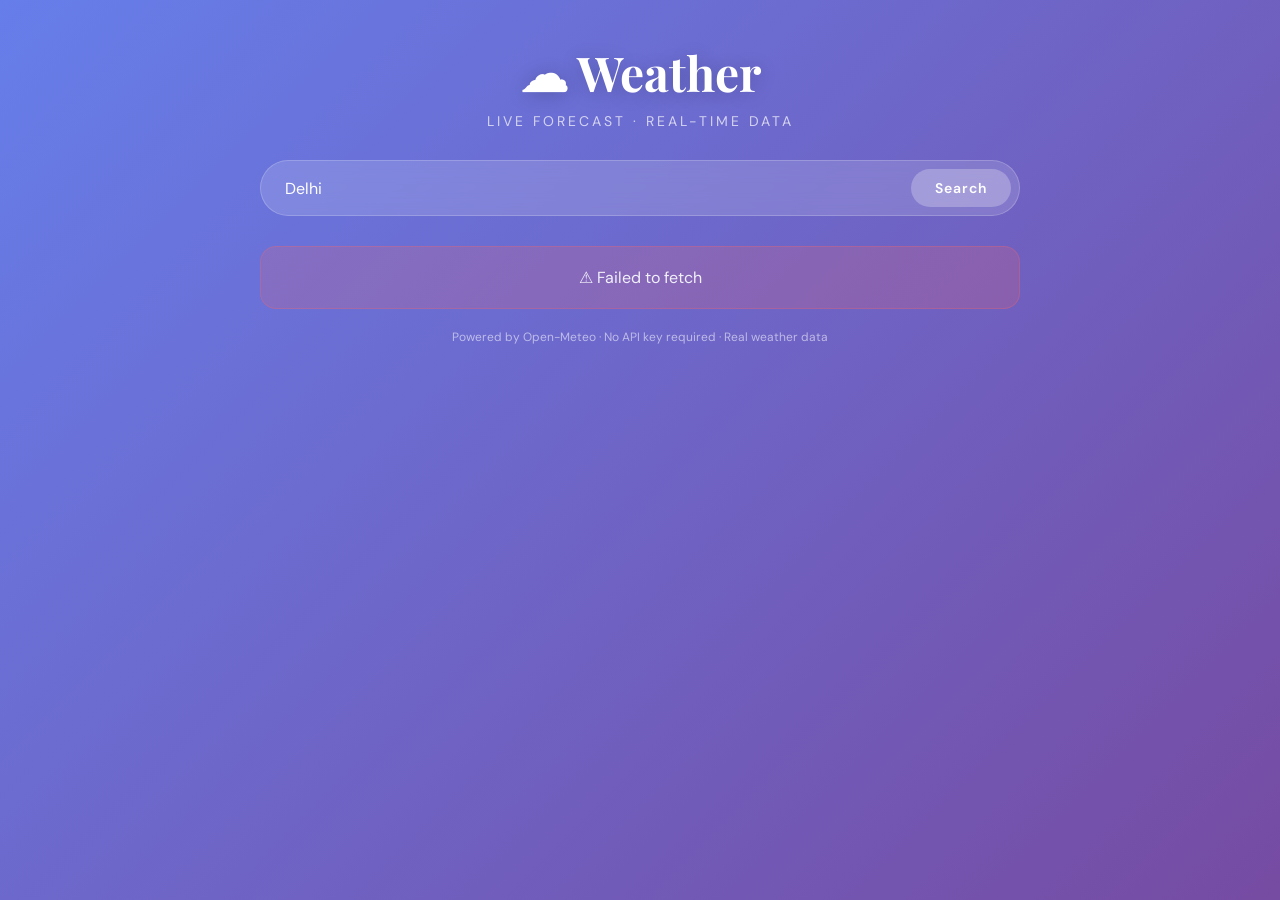
<file: index.html>
<!DOCTYPE html>
<html lang="en">
<head>
  <meta charset="UTF-8" />
  <meta name="viewport" content="width=device-width, initial-scale=1.0" />
  <title>Live Weather Forecast — Daksh Jain</title>
  <link rel="stylesheet" href="style.css" />
  <link rel="preconnect" href="https://fonts.googleapis.com" />
  <link href="https://fonts.googleapis.com/css2?family=DM+Sans:wght@300;400;500;600&family=Playfair+Display:ital,wght@0,700;1,400&display=swap" rel="stylesheet" />
</head>
<body>
  <div class="container">
    <h1>☁ Weather</h1>
    <p class="subtitle">Live Forecast · Real-time Data</p>

    <div class="search-bar">
      <input id="city-input" type="text" placeholder="Search city (e.g. Mumbai, London, Tokyo)…"
             onkeydown="if(event.key==='Enter') fetchWeather()" />
      <button onclick="fetchWeather()">Search</button>
    </div>

    <div id="error-msg"   class="error hidden"></div>
    <div id="loading"     class="loading hidden">⟳ Fetching weather…</div>

    <div id="weather-content" class="hidden">
      <div class="main-card">
        <div class="top-row">
          <div>
            <div class="city-name" id="city-display"></div>
            <div class="city-date" id="date-display"></div>
          </div>
          <div class="weather-icon" id="w-icon"></div>
          <div class="temp-display">
            <div class="temp" id="temp-display"></div>
            <div class="condition" id="condition-display"></div>
          </div>
        </div>

        <div class="stats">
          <div class="stat"><div class="stat-icon">💧</div><div class="stat-val" id="humidity"></div><div class="stat-label">Humidity</div></div>
          <div class="stat"><div class="stat-icon">🌬</div><div class="stat-val" id="wind"></div><div class="stat-label">Wind</div></div>
          <div class="stat"><div class="stat-icon">👁</div><div class="stat-val" id="visibility"></div><div class="stat-label">Visibility</div></div>
          <div class="stat"><div class="stat-icon">🌡</div><div class="stat-val" id="feelslike"></div><div class="stat-label">Feels Like</div></div>
        </div>
      </div>

      <div class="main-card">
        <div class="forecast-label">5-Day Forecast</div>
        <div class="forecast" id="forecast-row"></div>
      </div>
    </div>

    <p class="api-note">Powered by Open-Meteo · No API key required · Real weather data</p>
  </div>

  <script src="script.js"></script>
</body>
</html>
</file>
<file: style.css>
/* ── Reset ── */
* { margin: 0; padding: 0; box-sizing: border-box; }

/* ── Body & themes ── */
body {
  min-height: 100vh;
  font-family: 'DM Sans', sans-serif;
  background: linear-gradient(135deg, #667eea 0%, #764ba2 100%);
  transition: background 1s ease;
  color: white;
}

/* Weather-based themes applied via JS */
body.sunny  { background: linear-gradient(135deg, #f6d365 0%, #fda085 100%); }
body.cloudy { background: linear-gradient(135deg, #a8c0cc 0%, #6b8fa3 100%); }
body.rainy  { background: linear-gradient(135deg, #4e54c8 0%, #8f94fb 100%); }
body.stormy { background: linear-gradient(135deg, #1f1c2c 0%, #928dab 100%); }
body.snowy  { background: linear-gradient(135deg, #e0eafc 0%, #cfdef3 100%); color: #333; }
body.night  { background: linear-gradient(135deg, #0f0c29, #302b63, #24243e); }

/* ── Layout ── */
.container { max-width: 800px; margin: 0 auto; padding: 40px 20px; }

/* ── Heading ── */
h1 {
  font-family: 'Playfair Display', serif;
  font-size: 48px;
  text-align: center;
  margin-bottom: 8px;
  text-shadow: 0 2px 20px rgba(0,0,0,0.2);
}
.subtitle {
  text-align: center;
  opacity: 0.7;
  font-size: 14px;
  letter-spacing: 3px;
  text-transform: uppercase;
  margin-bottom: 30px;
}

/* ── Search bar ── */
.search-bar {
  display: flex;
  gap: 10px;
  margin-bottom: 30px;
  background: rgba(255,255,255,0.15);
  border-radius: 50px;
  padding: 8px;
  backdrop-filter: blur(10px);
  border: 1px solid rgba(255,255,255,0.2);
}
.search-bar input {
  flex: 1;
  background: none;
  border: none;
  outline: none;
  color: white;
  font-family: 'DM Sans', sans-serif;
  font-size: 16px;
  padding: 8px 16px;
}
.search-bar input::placeholder { color: rgba(255,255,255,0.6); }
.search-bar button {
  background: rgba(255,255,255,0.25);
  border: none;
  border-radius: 40px;
  padding: 10px 24px;
  color: white;
  font-family: 'DM Sans', sans-serif;
  font-weight: 600;
  cursor: pointer;
  font-size: 14px;
  transition: all 0.2s;
  letter-spacing: 1px;
}
.search-bar button:hover { background: rgba(255,255,255,0.4); }

/* ── Error / loading states ── */
.error {
  background: rgba(255,100,100,0.2);
  border-radius: 16px;
  padding: 20px;
  text-align: center;
  opacity: 0.9;
  margin-bottom: 20px;
  border: 1px solid rgba(255,100,100,0.3);
}
.loading {
  text-align: center;
  padding: 60px;
  font-size: 18px;
  opacity: 0.7;
}
.hidden { display: none; }

/* ── Card ── */
.main-card {
  background: rgba(255,255,255,0.15);
  border-radius: 24px;
  padding: 36px;
  backdrop-filter: blur(20px);
  border: 1px solid rgba(255,255,255,0.2);
  margin-bottom: 20px;
  box-shadow: 0 20px 60px rgba(0,0,0,0.15);
}

/* ── Top row ── */
.top-row {
  display: flex;
  justify-content: space-between;
  align-items: flex-start;
  flex-wrap: wrap;
  gap: 20px;
}
.city-name  { font-size: 28px; font-weight: 600; }
.city-date  { opacity: 0.7; font-size: 14px; margin-top: 4px; }
.weather-icon { font-size: 80px; line-height: 1; }
.temp {
  font-family: 'Playfair Display', serif;
  font-size: 88px;
  font-weight: 700;
  line-height: 1;
}
.temp sup { font-size: 32px; vertical-align: top; margin-top: 12px; }
.condition { font-size: 18px; opacity: 0.85; text-align: center; margin-top: 4px; font-style: italic; }

/* ── Stats row ── */
.stats {
  display: grid;
  grid-template-columns: repeat(4, 1fr);
  gap: 16px;
  margin-top: 30px;
}
.stat {
  background: rgba(255,255,255,0.1);
  border-radius: 16px;
  padding: 16px;
  text-align: center;
}
.stat-icon  { font-size: 22px; }
.stat-val   { font-size: 20px; font-weight: 600; margin-top: 4px; }
.stat-label { font-size: 11px; opacity: 0.65; text-transform: uppercase; letter-spacing: 1px; margin-top: 2px; }

/* ── Forecast ── */
.forecast-label {
  font-size: 13px;
  opacity: 0.7;
  text-transform: uppercase;
  letter-spacing: 2px;
  margin-bottom: 16px;
}
.forecast {
  display: grid;
  grid-template-columns: repeat(5, 1fr);
  gap: 12px;
}
.day-card {
  background: rgba(255,255,255,0.1);
  border-radius: 16px;
  padding: 16px 8px;
  text-align: center;
  transition: all 0.2s;
  border: 1px solid rgba(255,255,255,0.1);
}
.day-card:hover { background: rgba(255,255,255,0.2); transform: translateY(-3px); }
.day-name { font-size: 12px; font-weight: 600; text-transform: uppercase; letter-spacing: 1px; opacity: 0.7; }
.day-icon { font-size: 28px; margin: 8px 0; }
.day-temp { font-size: 18px; font-weight: 600; }
.day-lo   { font-size: 12px; opacity: 0.6; margin-top: 2px; }

/* ── Footer note ── */
.api-note { text-align: center; font-size: 12px; opacity: 0.55; margin-top: 20px; }

/* ── Responsive ── */
@media (max-width: 600px) {
  .stats    { grid-template-columns: repeat(2, 1fr); }
  .forecast { grid-template-columns: repeat(3, 1fr); }
  .top-row  { justify-content: center; text-align: center; }
  .temp     { font-size: 64px; }
  h1        { font-size: 34px; }
}
</file>
